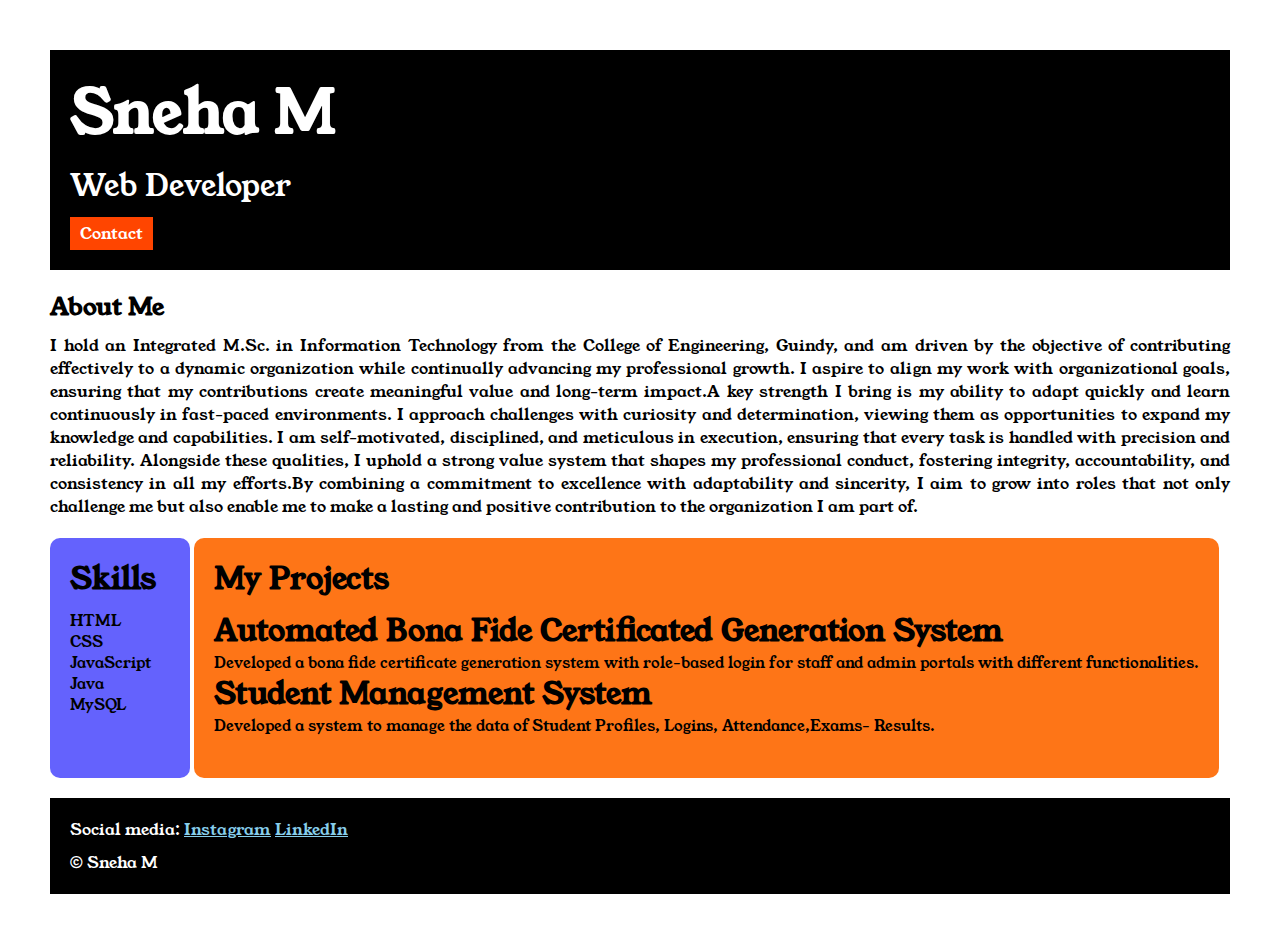
<file: index.html>
<!DOCTYPE html>
<html lang="en">

<head>
    <title>Portfolio</title>
    <link rel="stylesheet" href="style.css">
    <link rel="preconnect" href="https://fonts.googleapis.com">
    <link rel="preconnect" href="https://fonts.gstatic.com" crossorigin>
    <link href="https://fonts.googleapis.com/css2?family=Young+Serif&display=swap" rel="stylesheet">
</head>

<body>

    <div class="container">

        <div class="section-one">
            <h1 class="section-one__name">Sneha M</h1>
            <p class="section-one__role">Web Developer</p>
            <a class="section-one__contact" href="contact.html">Contact</a>
        </div>


        <div class="section-two">
            <h2 class="section-two__title">About Me</h2>
            <p class="section-two__desc"> I hold an Integrated M.Sc. in Information Technology from the College of
                Engineering, Guindy, and am driven by the objective of contributing effectively to a dynamic
                organization while continually advancing my professional growth. I aspire to align my work with
                organizational goals, ensuring that my contributions create meaningful value and long-term impact.A key
                strength I bring is my ability to adapt quickly and learn continuously in fast-paced environments. I
                approach challenges with curiosity and determination, viewing them as opportunities to expand my
                knowledge and capabilities. I am self-motivated, disciplined, and meticulous in execution, ensuring that
                every task is handled with precision and reliability. Alongside these qualities, I uphold a strong value
                system that shapes my professional conduct, fostering integrity, accountability, and consistency in all
                my efforts.By combining a commitment to excellence with adaptability and sincerity, I aim to grow into
                roles that not only challenge me but also enable me to make a lasting and positive contribution to the
                organization I am part of.</p>
        </div>


        <div class="section-three">
            <h2 class="section-three__title">Skills</h2>
            <ul class="section-three__desc">
                <li>HTML</li>
                <li>CSS</li>
                <li>JavaScript</li>
                <li>Java</li>
                <li>MySQL</li>
            </ul>
        </div>

        <div class="section-four">
            <h2 class="section-four__title">My Projects</h2>
            <ul class="section-four__desc">
                <li>
                    <h1> Automated Bona Fide Certificated Generation System</h1>
                    <p>Developed a bona fide certificate generation system with role-based login for staff and admin
                        portals with different functionalities. </p>
                </li>
                <li>
                    <h1>Student Management System</h1>
                    <p>Developed a system to manage the data of Student Profiles, Logins, Attendance,Exams- Results.
                    </p>
                </li>
            </ul>
        </div>

        <div class="section-five">
            <p class="section-five__title">Social media:
                <a href="https://www.instagram.com/_.sneha._391/" target="_blank">Instagram</a>
                <a href="https://www.linkedin.com/in/sneha-m-ab8a8b212/" target="_blank">LinkedIn</a>
            </p>

            <p class="section-five__desc">&copy; Sneha M</p>
        </div>

    </div>
</body>

</html>
</file>
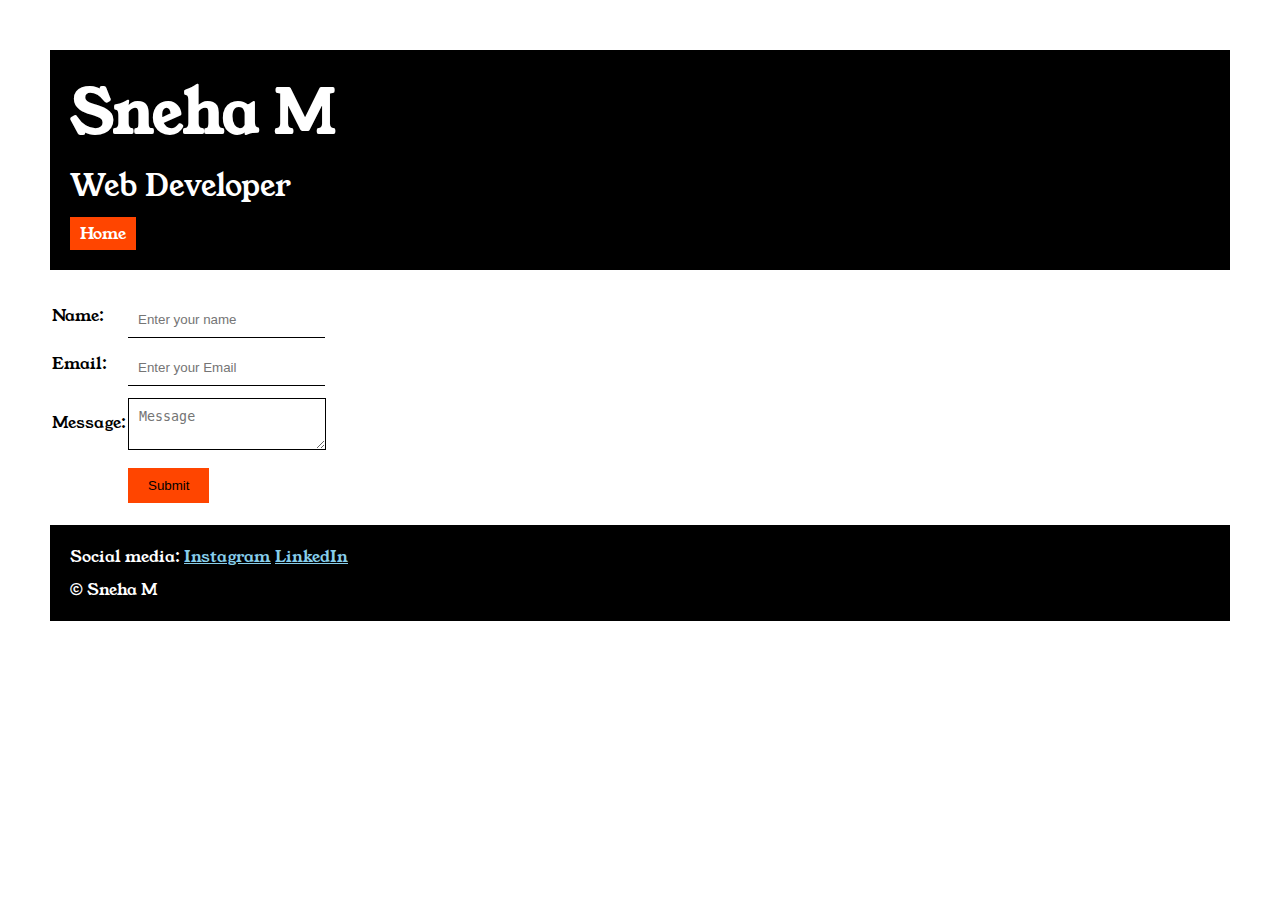
<file: contact.html>
<!DOCTYPE html>
<html lang="en">

<head>
    <title>Contact</title>
    <link rel="stylesheet" href="style.css">
    <link rel="preconnect" href="https://fonts.googleapis.com">
    <link rel="preconnect" href="https://fonts.gstatic.com" crossorigin>
    <link href="https://fonts.googleapis.com/css2?family=Young+Serif&display=swap" rel="stylesheet">
</head>

<body>
    <div class="container">
    <div class="section-one">
            <h1 class="section-one__name">Sneha M</h1>
            <p class="section-one__role">Web Developer</p>
            <a class="section-one__contact" href="index.html">Home</a>
        </div>
    <div class="contact-form">
    <form>
        <table>
            <tr>
                <td>Name:</td>
                <td><input type="text" placeholder="Enter your name" class="contact-form__input"></td>
            </tr>
            <tr>
                <td>Email:</td>
                <td><input type="email" placeholder="Enter your Email" class="contact-form__input"></td>
            </tr>
            <tr>
                <td>Message:</td>
                <td>
                    <textarea placeholder="Message" class="contact-form__textarea"></textarea>
                </td>
            </tr>
            <tr>
                <td></td>
                <td><input type="submit" class="contact-form__submit"></td>
            </tr>
        </table>
    </form>
    </div>
    <div class="section-five">
            <p class="section-five__title">Social media:
                <a href="https://www.instagram.com/_.sneha._391/" target="_blank">Instagram</a>
                <a href="https://www.linkedin.com/in/sneha-m-ab8a8b212/" target="_blank">LinkedIn</a>
            </p>

            <p class="section-five__desc">&copy; Sneha M</p>
        </div>
    </div>
</body>

</html>
</file>
<file: style.css>
* {
    padding: 0;
    margin: 0;
}


body {
    font-family: "Young Serif", serif;
}


.container {
    padding: 50px;
}

.section-one {
    background-color: black;
    color: white;
    padding: 20px;
}

.section-one__contact {
    background-color: orangered;
    color: white;
    text-decoration: none;
    padding-left: 10px;
    padding-right: 10px;
    padding-top: 5px;
    padding-bottom: 5px;
    display: inline-block;
    margin-top: 10px;
}

.section-one__name {
    font-size: 60px;
}

.section-one__role {
    font-size: 30px;
    margin-top: 10px;
}

.section-two,
.section-three,
.section-four,
.section-five {
    margin-top: 20px;
}

.section-two__desc,
.section-three__desc,
.section-four__desc,
.section-five__desc {
    margin-top: 10px;
}
.section-two__desc{
    text-align: justify;
}
.section-three__title,.section-four__title{
    font-size: 30px;
}
.section-three__desc,.section-four__desc{
    font-size: 15px;
}
.section-five {
    background-color: black;
    color: white;
    padding: 20px;
}

.section-five__title a {
    color: skyblue;
}

.section-three li,
.section-four li {
    list-style: none;
}

.section-three {
    background-color: #6462fd;
    color: black;
    padding: 20px;
    display: inline-block;
    height: 200px;
    width: 100px;
    border-radius: 10px;
    vertical-align: top;
}

.section-four {
    background-color: #fe7517;
    color: black;
    padding: 20px;
    display: inline-block;
    height: 200px;
    border-radius: 10px;
    vertical-align: top;
}

.contact-form{
    margin-top: 20px;
}
.contact-form__input,.contact-form__textarea,.contact-form__submit{
    margin-top: 10px;
}
.contact-form__input{
    padding: 10px;
    border: none;
    border-bottom: solid black 1px;
}
.contact-form__textarea{
    padding: 10px;
    border: none;
    border: solid black 1px;
}
.contact-form__submit{
    padding-top: 10px;
    padding-bottom: 10px;
    padding-left: 20px;
    padding-right: 20px;
    background-color: orangered;
    color: black;
    border: none;
}
</file>
